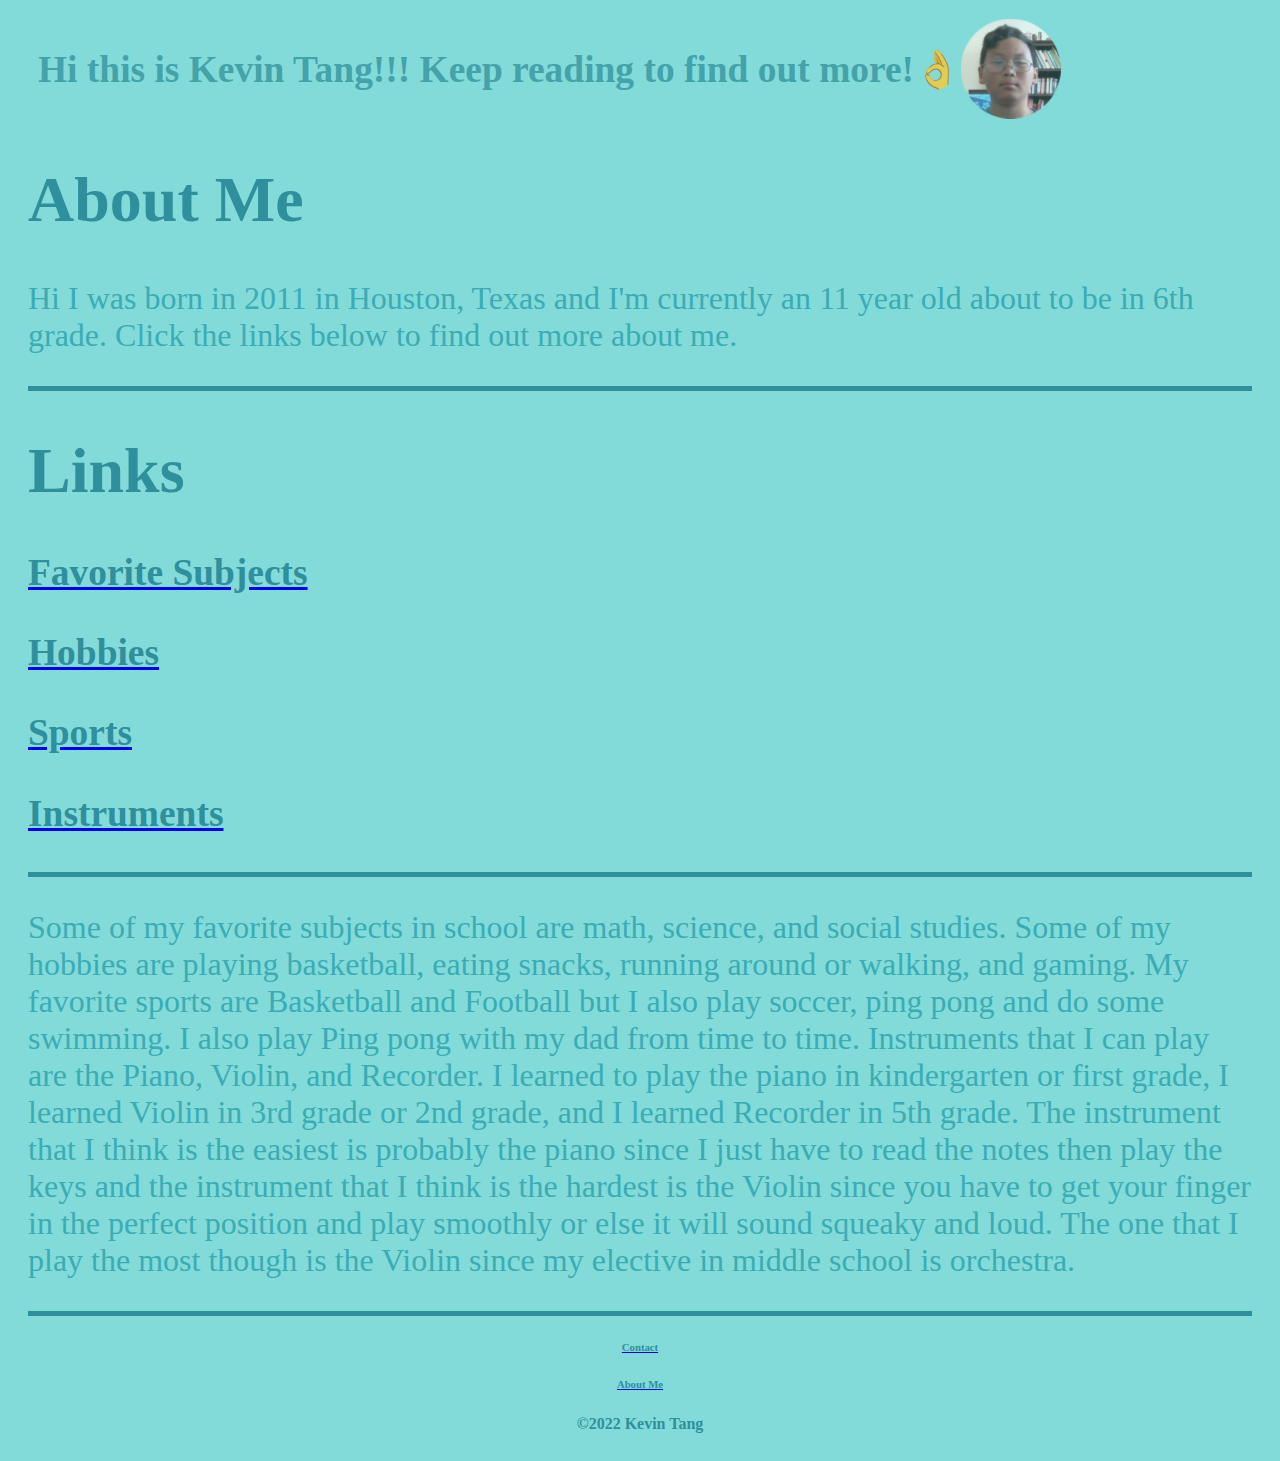
<file: index.html>
<!DOCTYPE html>
<html>
    <head>
            <meta charset="utf-8">
            <meta name="viewport" content="width=device-width, intial-scale=1.0">
            <title>Kevin's Site</title>
            <link rel="stylesheet" href="style.css">
            <script src="script.js"></script>
    </head>
    
    <header>
        
        

        <h3>Hi this is Kevin Tang!!! Keep reading to find out more!👌</h3>
        
        <img src="Kevin-modified.png" alt="Kevin's Picture">
       <hr>
    </header>
    <body class="special" style="background-color: #82DBD8;">
        
        <h1>About Me</h1>
       <p>Hi I was born in 2011 in Houston, Texas and I'm currently an 11 year old about to be in 6th grade. Click the links below to find out more about me.
       </p>
       <hr> 
        <h1>Links</h1>
        <a href="School Subjects That I Like.html"><h3>Favorite Subjects</h3></a>
        <a href="hobbies.html"><h3>Hobbies</h3></a> 
        <a href="Sports.html"><h3>Sports</h3></a>
        <a href="Musical Instruments.html"><h3>Instruments</h3>  </a>
        <hr>
        <p>     Some of my favorite subjects in school are math, science, and social studies.
            Some of my hobbies are playing basketball, eating snacks, running around or walking, and gaming.
            My favorite sports are Basketball and Football but I also play soccer, ping pong and do some swimming. I also play Ping pong
            with my dad from time to time. Instruments that I can play are the Piano, Violin, and Recorder. I learned to play the piano in kindergarten or first grade,
            I learned Violin in 3rd grade or 2nd grade, and I learned Recorder in 5th grade.
            The instrument that I think is the easiest is probably the piano since I just have to read the notes
            then play the keys and the instrument that I think is the hardest is the Violin since you have to get your finger in the perfect position
            and play smoothly or else it will sound squeaky and loud. The one that I play the most though is the Violin
            since my elective in middle school is orchestra. 
        </p>
    </body>
        
        <footer >
            <hr>
            <center><a href="Contact Info.html"><h6 class="hi">Contact</h6></a></center>
            <center><a href="index.html"><h6 class="hi">About Me</h6></a></center>
            <center><b>©2022 Kevin Tang</b></center>

        </footer>

        
      
    

        
        
    
    

</html>
</file>
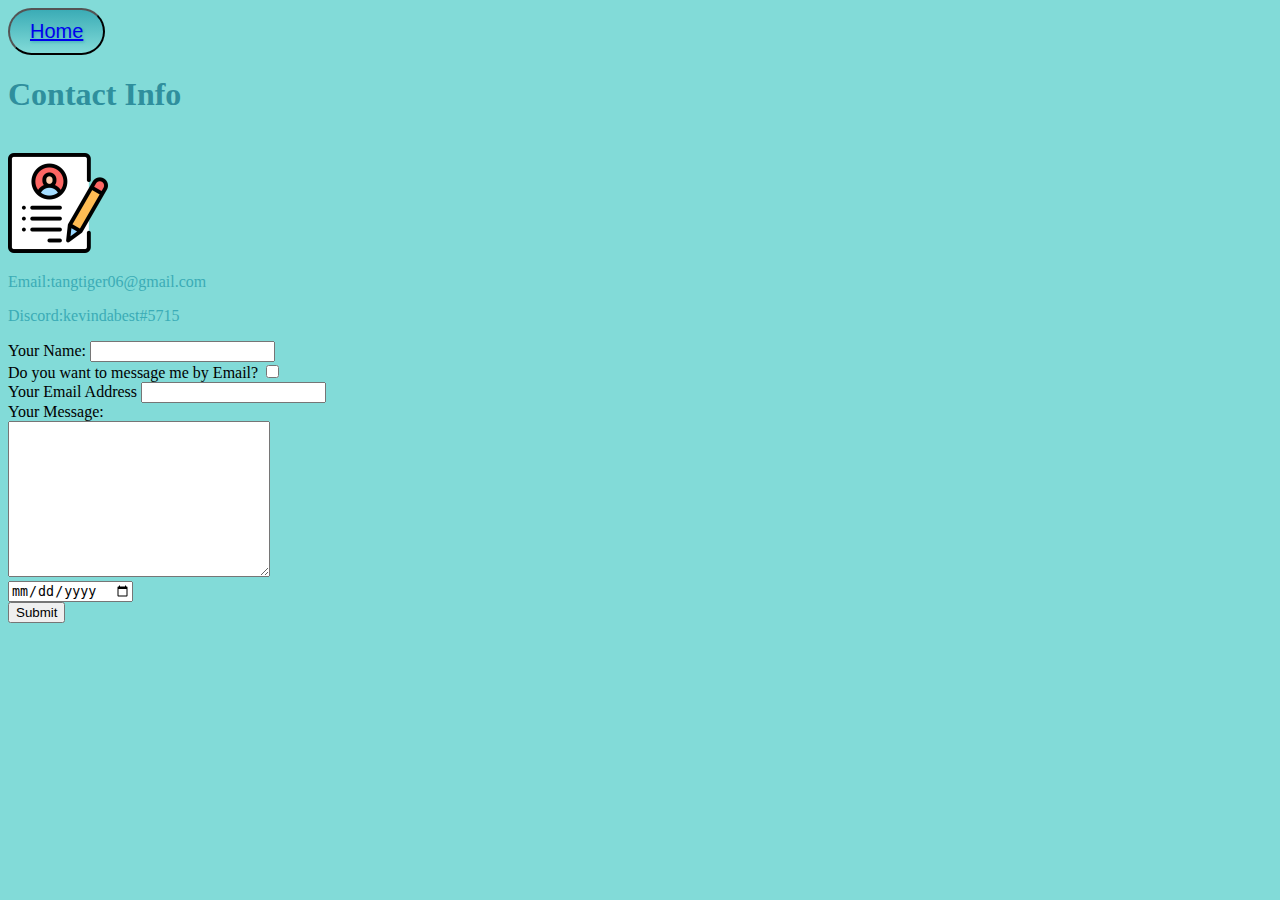
<file: Contact Info.html>
<!DOCTYPE html>
<html lang="en">
<head>
    <meta charset="UTF-8">
    <meta http-equiv="X-UA-Compatible" content="IE=edge">
    <meta name="viewport" content="width=device-width, initial-scale=1.0">
    <title>Contact Info</title>
    <link rel="stylesheet" href="ministyle.css">
</head>
<body style="background-color: #82DBD8;">
    <button class="btn"><a href="index.html">Home</a></button>
    <h1>Contact Info</h1>
    <br>
    <img src="resume.png" alt="Contact-Info">
    <p>Email:tangtiger06@gmail.com</p>
    <p>Discord:kevindabest#5715</p>
    <form action="mailto:tangtiger06@gmail.com" method="post" enctype="text/plain">
        <label for="">Your Name:</label>
        <input type="text" name="Name" value="">
        <br>
        <label>Do you want to message me by Email?</label>
        <input type="checkbox" name="" id=""><br>
        <label>Your Email Address</label>
        <input type="email" name="Email" id=""><br>
        <label>Your Message:</label><br>
        <textarea name="Message" id="" cols="30" rows="10"></textarea>
        <br>
        <input type="date" name="" id=""> <br>
        <input type="submit" name="">
    </form>
</body>
</html>
</file>
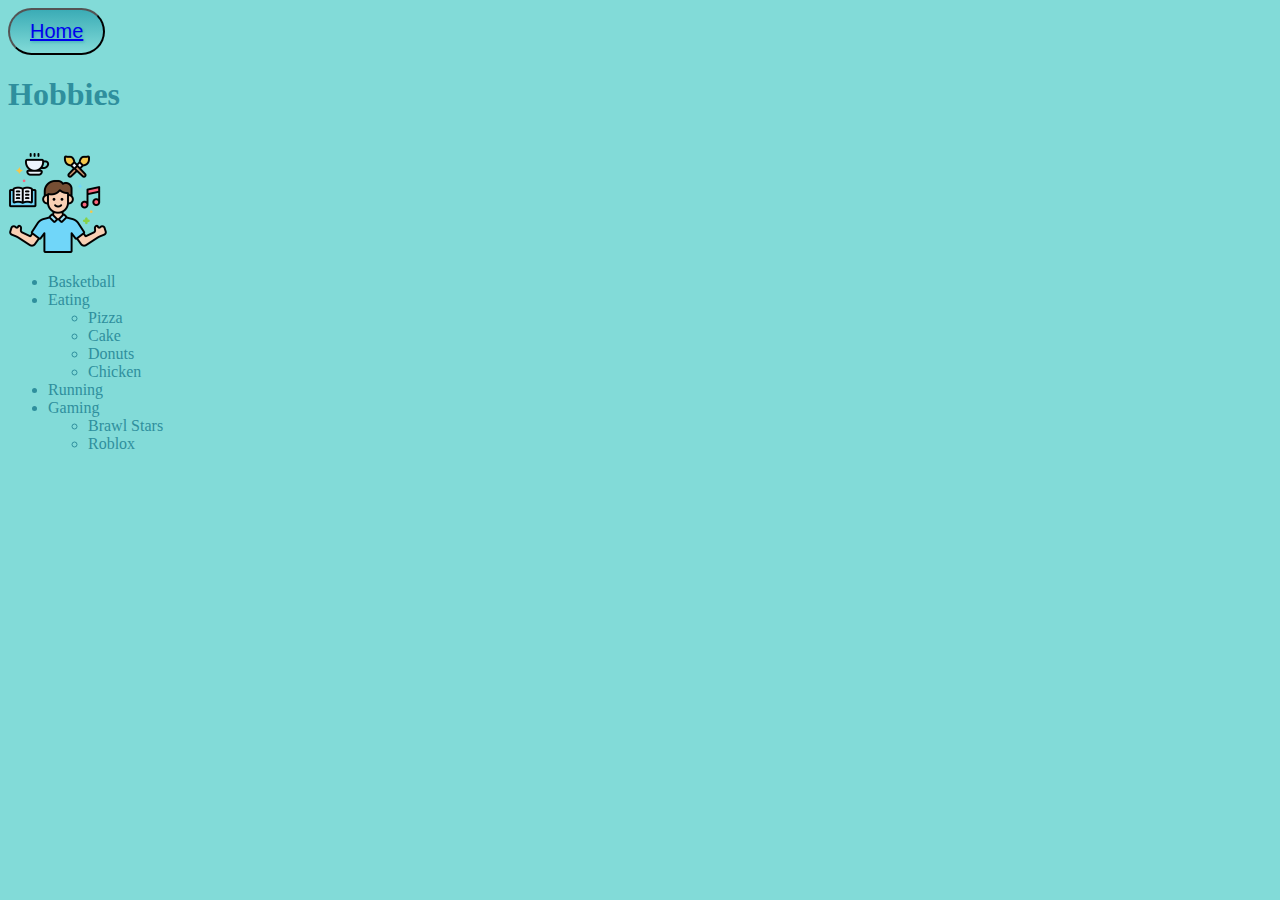
<file: hobbies.html>
<!DOCTYPE html>
<html style="background-color: #82DBD8;">
    <head>
            <meta charset="utf-8">
            <meta name="viewport" content="width=device-width, intial-scale=1">
            <title>Hobbies</title>
            <link rel="stylesheet" href="ministyle.css">
            
    </head>
    <button class="btn"><a href="index.html">Home</a></button>
    <h1>Hobbies </h1>
    <br>
    <img src="mental-health.png" alt="hobbies">
    <ul>
        <li>Basketball </li>
        <li>Eating</li>
            <ul> 
                <li>Pizza</li>
                <li>Cake</li>
                <li>Donuts</li>
                <li>Chicken</li>
            </ul>
        <li>Running</li>
        <li>Gaming</li>
            <ul>
                <li>Brawl Stars</li>
                <li>Roblox</li>
            </ul> 
    </ul>
</html>
</file>
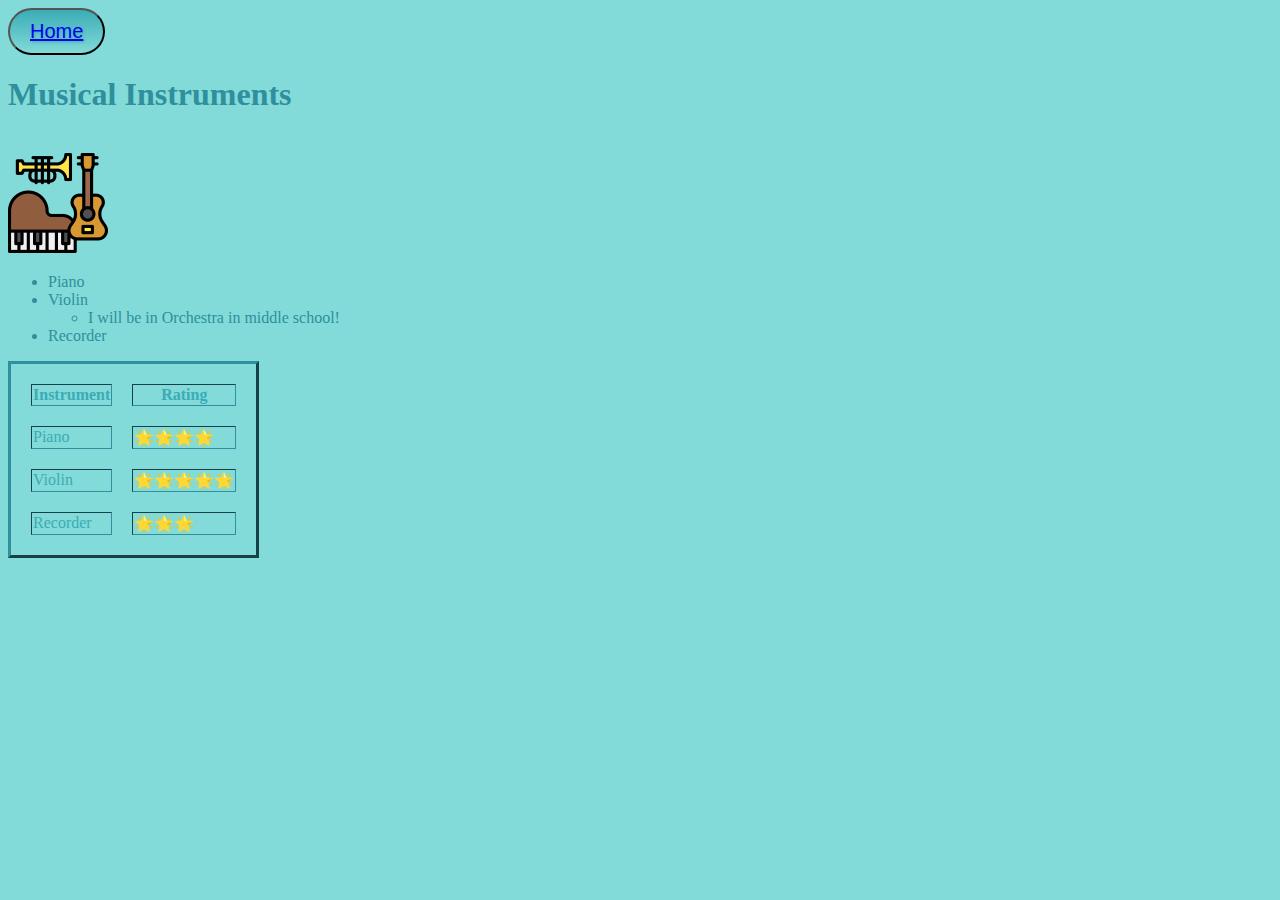
<file: Musical Instruments.html>
<!DOCTYPE html>
<html style="background-color: #82DBD8;">
    <head>
            <meta charset="utf-8">
            <meta name="viewport" content="width=device-width, intial-scale=1">
            <title>Musical Instruments</title>
            <link rel="stylesheet" href="ministyle.css">
    </head>
    <button class="btn"><a href="index.html">Home</a></button>
    <h1>Musical Instruments</h1>
    <br>
    <img src="music-instrument.png" alt="instrument">
        <ul>
            <li>Piano</li>
            <li>Violin</li>
                <ul>
                    <li>I will be in Orchestra in middle school!</li>
                </ul> 
            <li>Recorder</li>
        </ul>
    <table cellspacing="20" border =3>
        <thead>
            <th>Instrument</th>

            <th>Rating</th>
        </thead>
        <tr>
            <td>Piano</td>

            <td>🌟🌟🌟🌟</td>
        </tr>
        <tr>
            <td>Violin</td>

            <td>🌟🌟🌟🌟🌟</td>
        </tr>
        <tr>
            <td>Recorder</td>
            
            <td>🌟🌟🌟</td>
        </tr>



    </table>
</file>
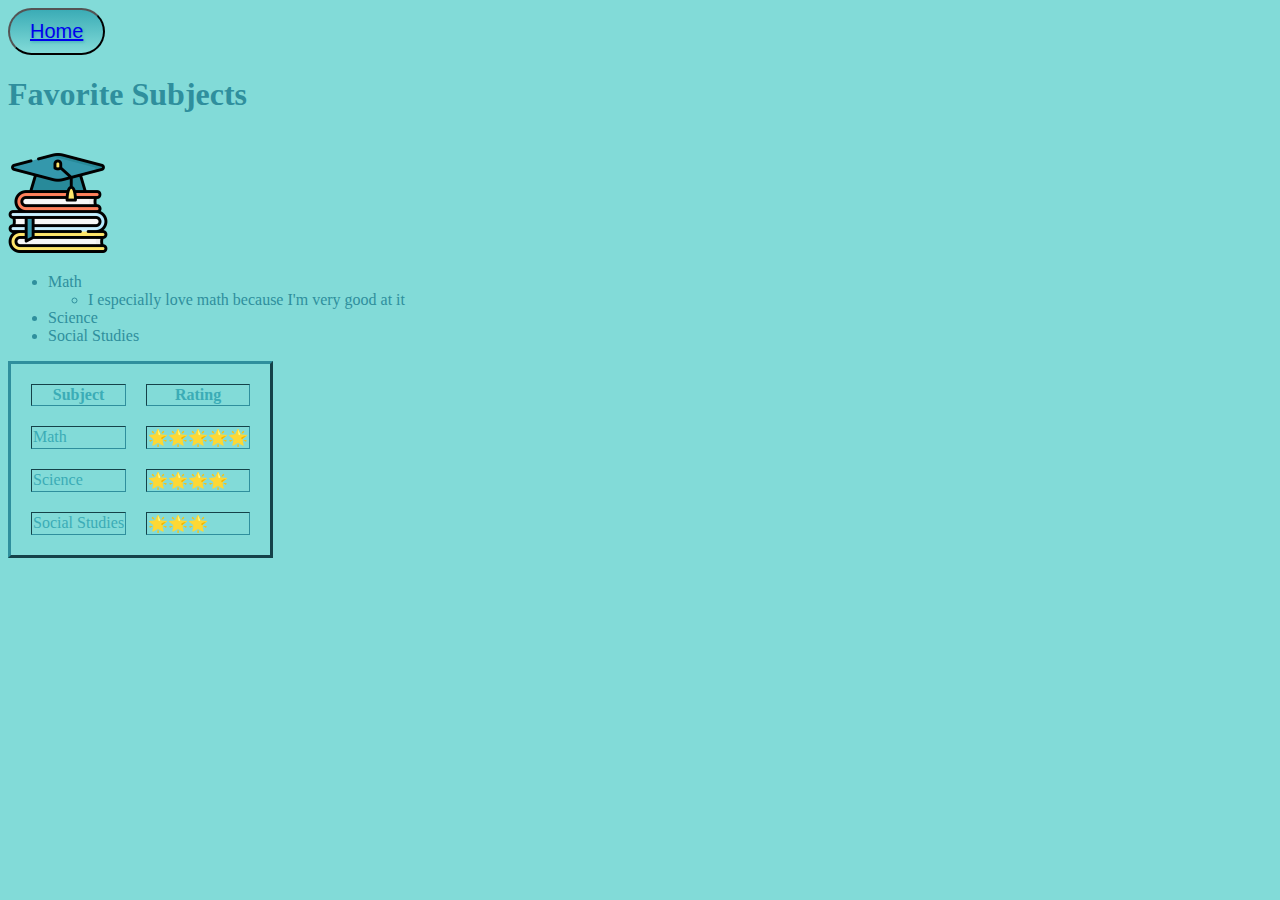
<file: School Subjects That I Like.html>
<!DOCTYPE html>
<html style="background-color: #82DBD8;">
    <head>
            <meta charset="utf-8">
            <meta name="viewport" content="width=device-width, intial-scale=1">
            <title>Favorite Subjects</title>
            <link rel="stylesheet" href="ministyle.css">
    </head>
    <button class="btn"><a href="index.html">Home</a></button>
    <h1>Favorite Subjects </h1>
    <br>
    <img src="education.png" alt="subjects">
    <ul>
        <li>Math</li>
            <ul>
                <li>I especially love math because I'm very good at it</li>
            </ul>
        <li>Science</li>
        <li>Social Studies</li>

    </ul>
    <table cellspacing="20" border =3>
        <thead>
            <th>Subject</th>

            <th>Rating</th>
        </thead>
        <tr>
            <td>Math</td>

            <td>🌟🌟🌟🌟🌟</td>
        </tr>
        <tr>
            <td>Science</td>

            <td>🌟🌟🌟🌟</td>
        </tr>
        <tr>
            <td>Social Studies</td>

            <td>🌟🌟🌟</td>
        </tr>
    </table>
</file>
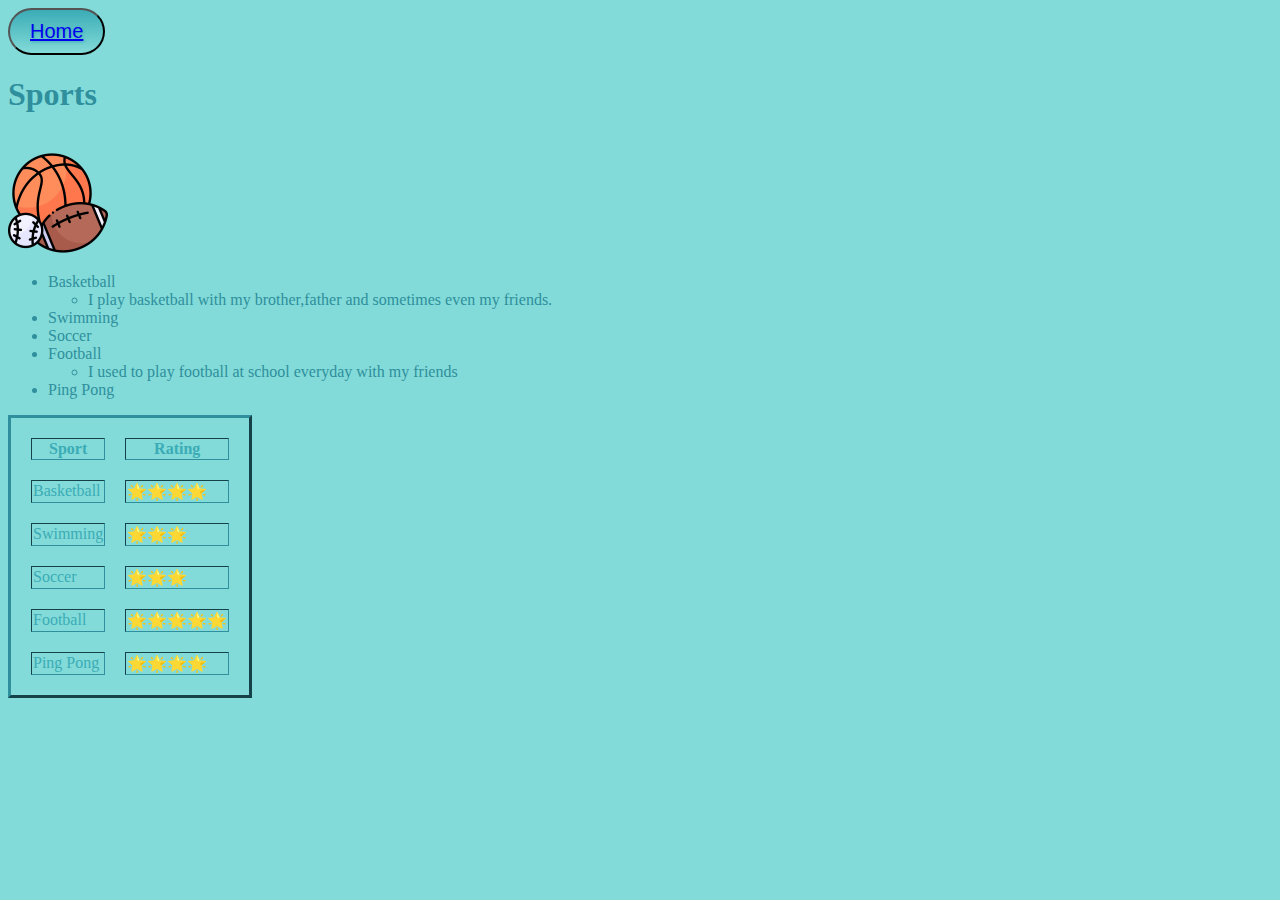
<file: Sports.html>
<!DOCTYPE html>
<html style="background-color: #82DBD8;">
    <head>
            <meta charset="utf-8">
            <meta name="viewport" content="width=device-width, intial-scale=1">
            <title>Sports</title>
            <link rel="stylesheet" href="ministyle.css">
    </head>
    <button class="btn"><a href="index.html">Home</a></button>
    <h1>Sports </h1>
    <br><img src="sports.png" alt="sports">
        <ul>
            <li>Basketball</li>
                <ul><li>I play basketball with my brother,father and sometimes even my friends.</li></ul>
            <li>Swimming</li>
            <li>Soccer</li>
            <li>Football</li>
                <ul><li>I used to play football at school everyday with my friends</li></ul>
            <li>Ping Pong</li>
        </ul>
        <table cellspacing="20" border =3>
            <thead>
                <th>Sport</th>
                
                <th>Rating</th> 
            </thead>
            <tr>
                <td>Basketball</td>

                <td>🌟🌟🌟🌟</td>
            </tr>
            <tr>
                <td>Swimming</td>

                <td>🌟🌟🌟</td>
            </tr>
            <tr>
                <td>Soccer</td>

                <td>🌟🌟🌟</td>
            </tr>
            <tr>
                <td>Football</td>

                <td>🌟🌟🌟🌟🌟</td>            
            </tr>
            <tr>
                <td>Ping Pong</td>

                <td>🌟🌟🌟🌟</td>
            </tr>
        </table>
</file>
<file: style.css>
header {
    
    padding: 10px;
    width: 200%;
    justify-content: space-between;
    align-items: center;
    display: flex;
    position: fixed;
    top: 0px;
    font-size: xx-large;
    font-style: inherit;
    font-family: 'Times New Roman', Times, serif;
    background-color: #82DBD8;;
    transition: padding 300ms ease;
    transition: font-size 300ms ease;
    opacity: 0.75;
    align-items: center;
    
    



}

header.sticky{
    padding: 1px 2px;
    font-size: large;
    align-items: center;


}

body {
    margin-top: 100px;
    padding: 20px;
    font-size: xx-large;
    font-style: inherit;
    font-family: 'Times New Roman', Times, serif;
    font-stretch: wider;
}
h3 {
    color: #2F8F9D;

}
p {
    color: #3BACB6;
}
h2 {
    color: #2F8F9D;
}
h1 {
    color: #2F8F9D;
}
table {
    color: #3BACB6;
}
ul {
    color: #2F8F9D;
}

hr{
    background-color: #2F8F9D;
    border-style: none;
    height: 5px;
}
footer {
    background-color: #82DBD8;
    font-size: medium;
    font-style: inherit;
    font-family: 'Times New Roman', Times, serif;
    font-stretch: wider;
    align-items: center;
    padding: 0%;
    color: #2F8F9D;
}
.hi {
    color: #2F8F9D;
}
</file>
<file: ministyle.css>
h3 {
    color: #2F8F9D;

}
p {
    color: #3BACB6;
}
h2 {
    color: #2F8F9D;
}
h1 {
    color: #2F8F9D;
}
table {
    color: #3BACB6;
}
ul {
    color: #2F8F9D;
}
table {
    border-color: #2F8F9D;
}
.btn {
    background: #3BACB6;
    background-image: -webkit-linear-gradient(top, #3BACB6, #82DBD8);
    background-image: -moz-linear-gradient(top, #3BACB6, #82DBD8);
    background-image: -ms-linear-gradient(top, #3BACB6, #82DBD8);
    background-image: -o-linear-gradient(top, #3BACB6, #82DBD8);
    background-image: linear-gradient(to bottom, #3BACB6, #82DBD8);
    -webkit-border-radius: 28;
    -moz-border-radius: 28;
    border-radius: 28px;
    text-shadow: 1px 1px 3px #3BACB6;
    font-family: Arial;
    color: #2F8F9D;
    font-size: 20px;
    padding: 10px 20px 10px 20px;
    text-decoration: none;
  }
  
  .btn:hover {
    background: #2F8F9D;
    background-image: -webkit-linear-gradient(top, #2F8F9D, #3BACB6);
    background-image: -moz-linear-gradient(top, #2F8F9D, #3BACB6);
    background-image: -ms-linear-gradient(top, #2F8F9D, #3BACB6);
    background-image: -o-linear-gradient(top, #2F8F9D, #3BACB6);
    background-image: linear-gradient(to bottom, #2F8F9D, #3BACB6);
    text-decoration: none;
  }
  button {
      color: #2F8F9D;
  }
</file>
